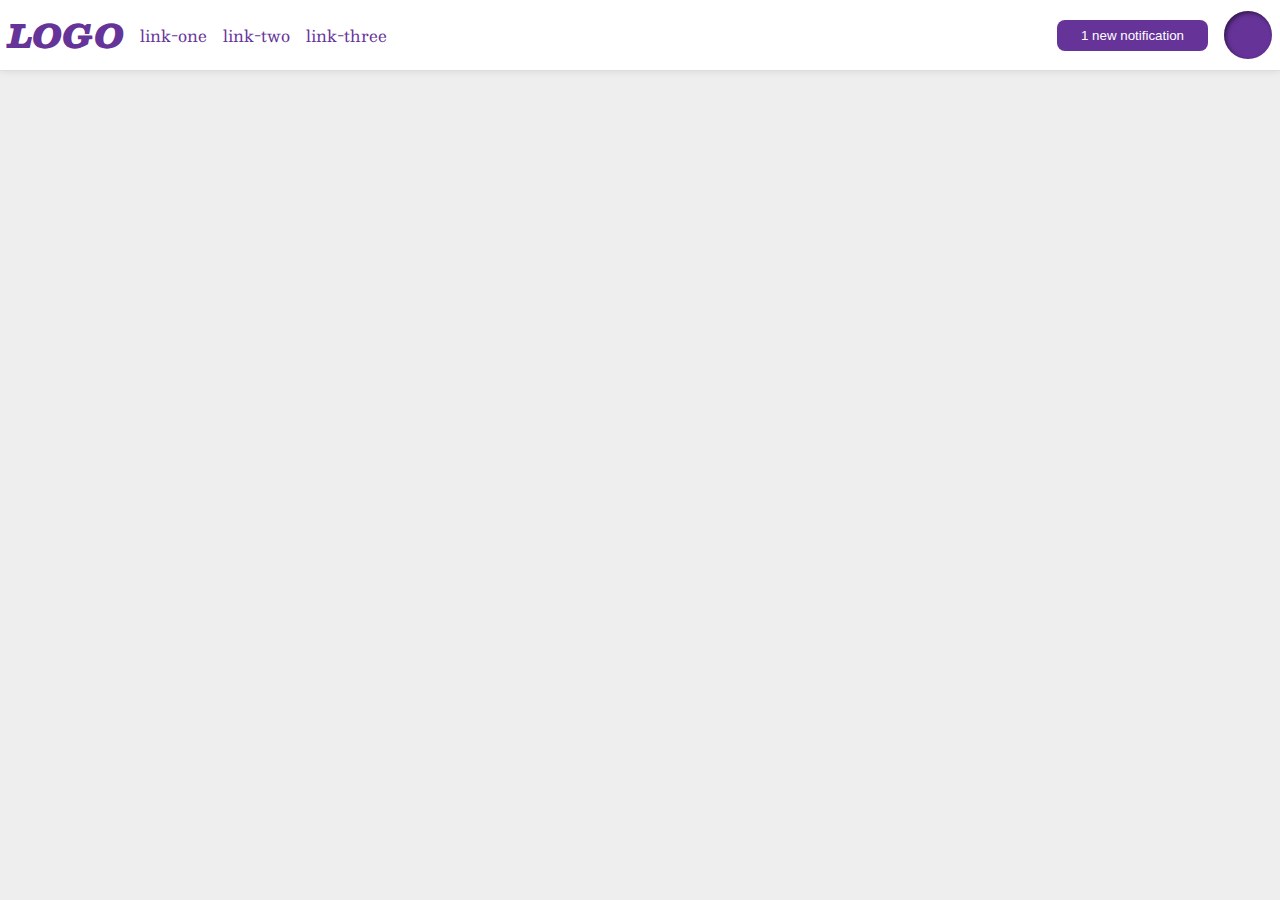
<file: flex/03-flex-header-2/index.html>
<!DOCTYPE html>
<html lang="en">
<head>
  <meta charset="UTF-8">
  <meta http-equiv="X-UA-Compatible" content="IE=edge">
  <meta name="viewport" content="width=device-width, initial-scale=1.0">
  <title>Flex Header 2</title>
  <link rel="stylesheet" href="style.css">
</head>
<body>
  <div class="header">
    <div class="left-header">
      <div class="logo">
      LOGO
    </div>
      <ul class="links">
      <li><a href="google.com">link-one</a></li>
      <li><a href="google.com">link-two</a></li>
      <li><a href="google.com">link-three</a></li>
    </ul>
    </div>
    <div class="right-header">
      <button class="notifications">
        1 new notification
      </button>
      <div class="profile-image"></div>
    </div>

  </div>
</body>
</html>
</file>
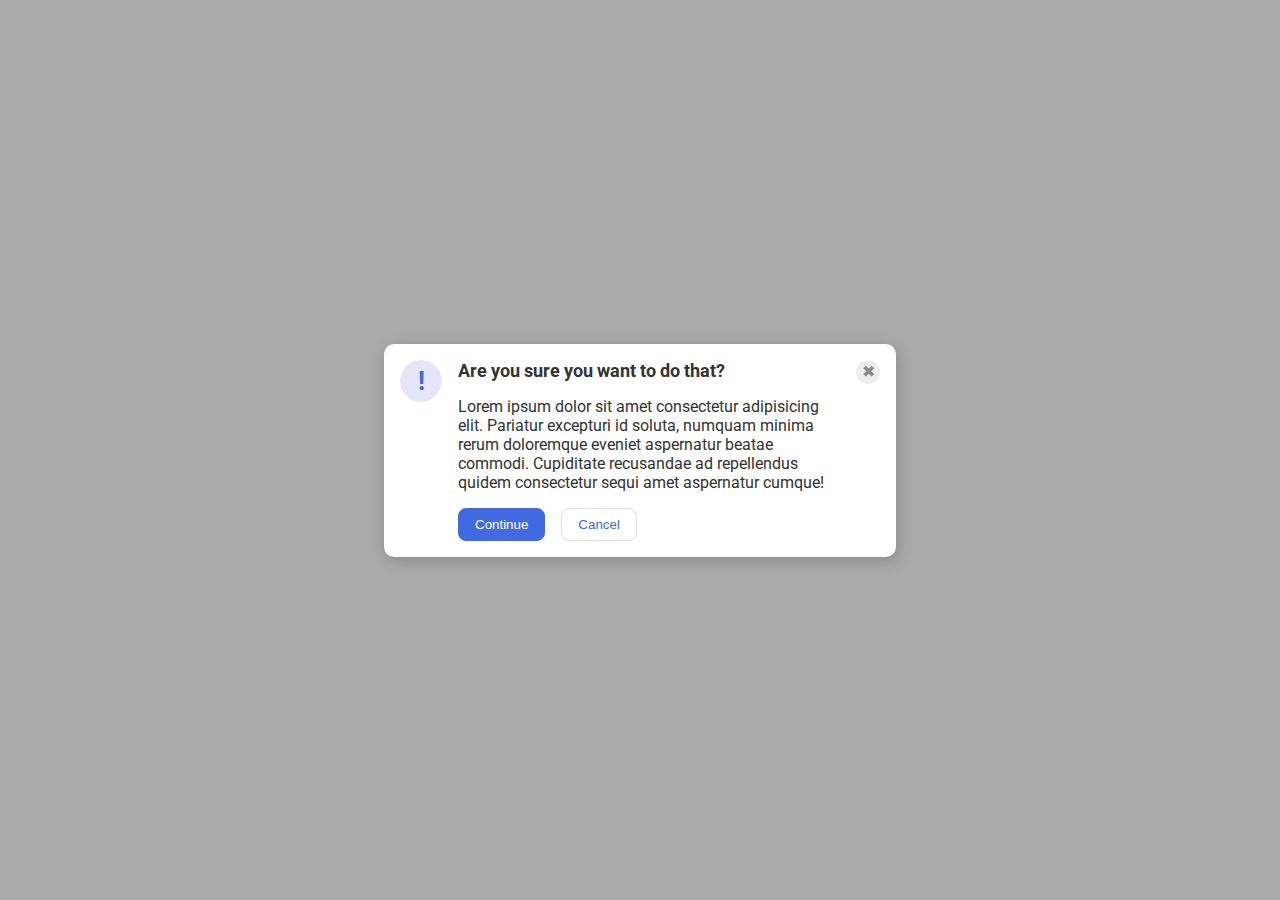
<file: flex/05-flex-modal/index.html>
<!DOCTYPE html>
<html lang="en">
<head>
  <meta charset="UTF-8">
  <meta http-equiv="X-UA-Compatible" content="IE=edge">
  <meta name="viewport" content="width=device-width, initial-scale=1.0">
  <link rel="stylesheet" href="style.css">
  <title>Modal</title>
</head>
<body>
  <div class="modal">
    <div class="icon">!</div>

    <div class="container">
      <div class="header">Are you sure you want to do that?

      </div>
      <div class="text">Lorem ipsum dolor sit amet consectetur adipisicing elit.
        Pariatur excepturi id soluta, numquam minima rerum doloremque eveniet
        aspernatur beatae commodi. Cupiditate recusandae ad repellendus quidem
        consectetur sequi amet aspernatur cumque!</div>
      <button class="continue">Continue</button>
      <button class="cancel">Cancel</button>
    </div>

    <div class="close-button">✖</div>

  </div>
</body>
</html>
</file>
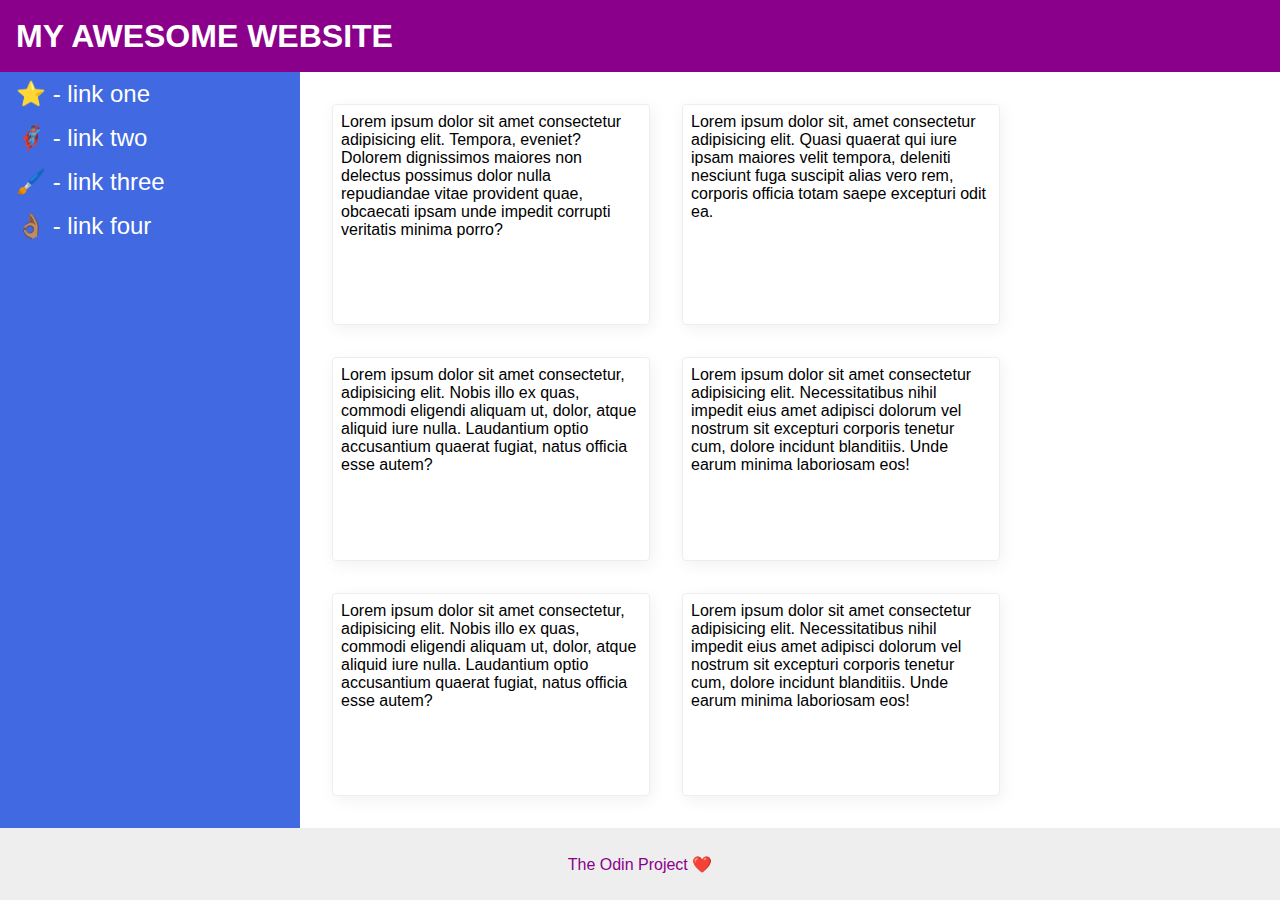
<file: flex/07-flex-layout-2/index.html>
<!DOCTYPE html>
<html lang="en">
<head>
  <meta charset="UTF-8">
  <meta http-equiv="X-UA-Compatible" content="IE=edge">
  <meta name="viewport" content="width=device-width, initial-scale=1.0">
  <title>The Holy Grail</title>
  <link rel="stylesheet" href="style.css">
</head>
<body>
  <div class="header">
    MY AWESOME WEBSITE
  </div>

  <div class="main">
    
    <div class="sidebar">
      <ul>
        <li><a href="google.com">⭐ - link one</a></li>
        <li><a href="google.com">🦸🏽‍♂️ - link two</a></li>
        <li><a href="google.com">🖌️ - link three</a></li>
        <li><a href="google.com">👌🏽 - link four</a></li>
      </ul>
    </div>

    <div class="mainContent">
      <div class="card">Lorem ipsum dolor sit amet consectetur adipisicing elit. Tempora, eveniet? Dolorem dignissimos maiores non delectus possimus dolor nulla repudiandae vitae provident quae, obcaecati ipsam unde impedit corrupti veritatis minima porro?</div>
      <div class="card">Lorem ipsum dolor sit, amet consectetur adipisicing elit. Quasi quaerat qui iure ipsam maiores velit tempora, deleniti nesciunt fuga suscipit alias vero rem, corporis officia totam saepe excepturi odit ea.</div>
      <div class="card">Lorem ipsum dolor sit amet consectetur, adipisicing elit. Nobis illo ex quas, commodi eligendi aliquam ut, dolor, atque aliquid iure nulla. Laudantium optio accusantium quaerat fugiat, natus officia esse autem?</div>
      <div class="card">Lorem ipsum dolor sit amet consectetur adipisicing elit. Necessitatibus nihil impedit eius amet adipisci dolorum vel nostrum sit excepturi corporis tenetur cum, dolore incidunt blanditiis. Unde earum minima laboriosam eos!</div>
      <div class="card">Lorem ipsum dolor sit amet consectetur, adipisicing elit. Nobis illo ex quas, commodi eligendi aliquam ut, dolor, atque aliquid iure nulla. Laudantium optio accusantium quaerat fugiat, natus officia esse autem?</div>
      <div class="card">Lorem ipsum dolor sit amet consectetur adipisicing elit. Necessitatibus nihil impedit eius amet adipisci dolorum vel nostrum sit excepturi corporis tenetur cum, dolore incidunt blanditiis. Unde earum minima laboriosam eos!</div>

    </div>


  </div>

  <div class="footer">
    The Odin Project ❤️
  </div>
</body>
</html>
</file>
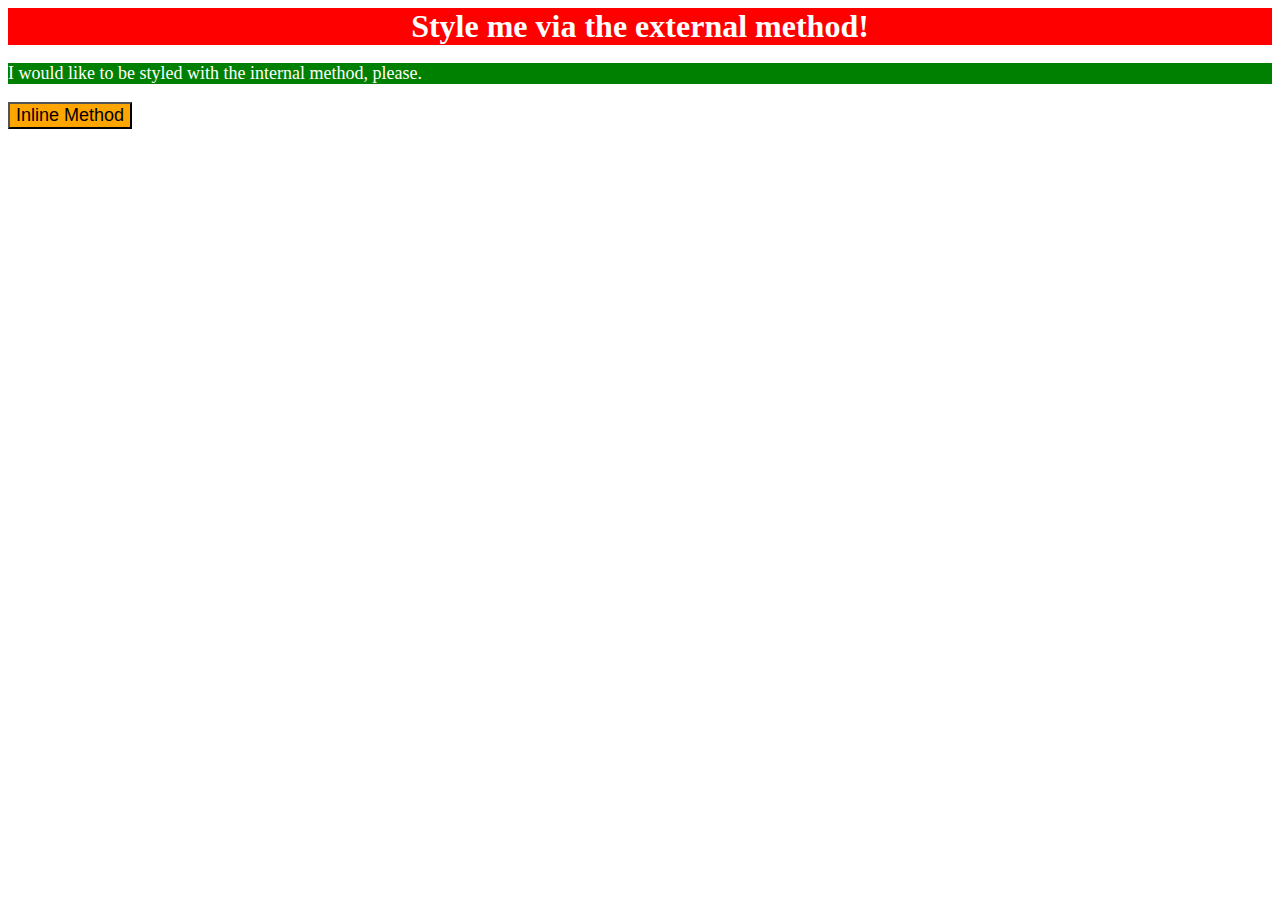
<file: foundations/01-css-methods/index.html>
<!DOCTYPE html>
<html lang="en">
<head>
  <meta charset="UTF-8">
  <meta http-equiv="X-UA-Compatible" content="IE=edge">
  <meta name="viewport" content="width=device-width, initial-scale=1.0">
  <link rel="stylesheet" href="master.css">
  <title>Methods for Adding CSS</title>
  <!-- * `p`: a green background, white text, and a font size of 18px -->
  <style media="screen">
    p {
      background-color: green;
      color: white;
      font-size: 18px;
    }
  </style>
</head>
<body>
  <div>Style me via the external method!</div>
  <p>I would like to be styled with the internal method, please.</p>
  <!-- * `button`: an orange background and a font size of 18px -->
  <button style="background-color: orange; font-size: 18px;">Inline Method</button>
</body>
</html>
</file>
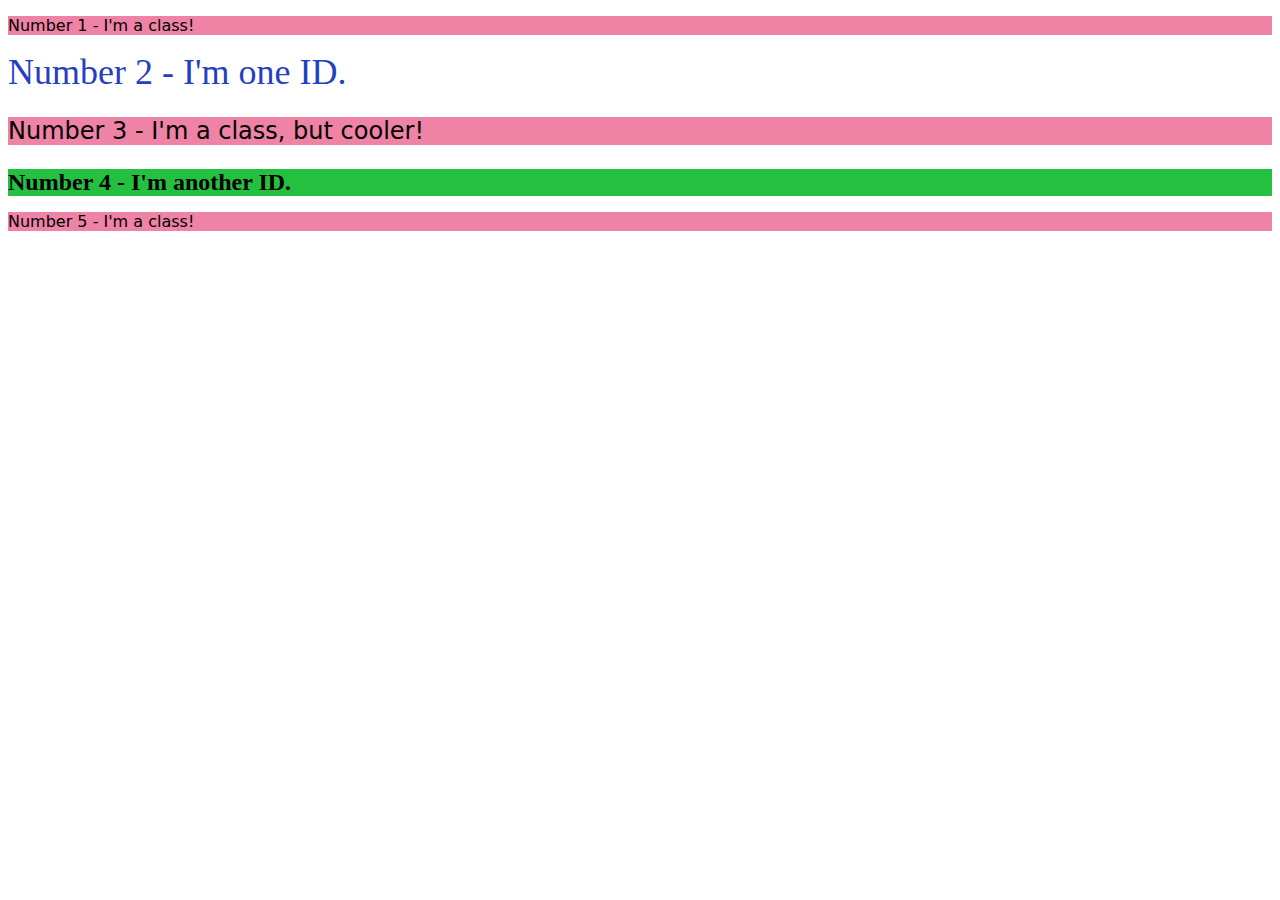
<file: foundations/02-class-id-selectors/index.html>
<!DOCTYPE html>
<html lang="en">
<head>
  <meta charset="UTF-8">
  <meta http-equiv="X-UA-Compatible" content="IE=edge">
  <meta name="viewport" content="width=device-width, initial-scale=1.0">
  <title>Class and ID Selectors</title>
  <link rel="stylesheet" href="style.css">
</head>
<body>
  <p class="odd">Number 1 - I'm a class!</p>
  <div id="second">Number 2 - I'm one ID.</div>
  <p class="odd third">Number 3 - I'm a class, but cooler!</p>
  <div id="fourth">Number 4 - I'm another ID.</div>
  <p class="odd">Number 5 - I'm a class!</p>
</body>
</html>
</file>
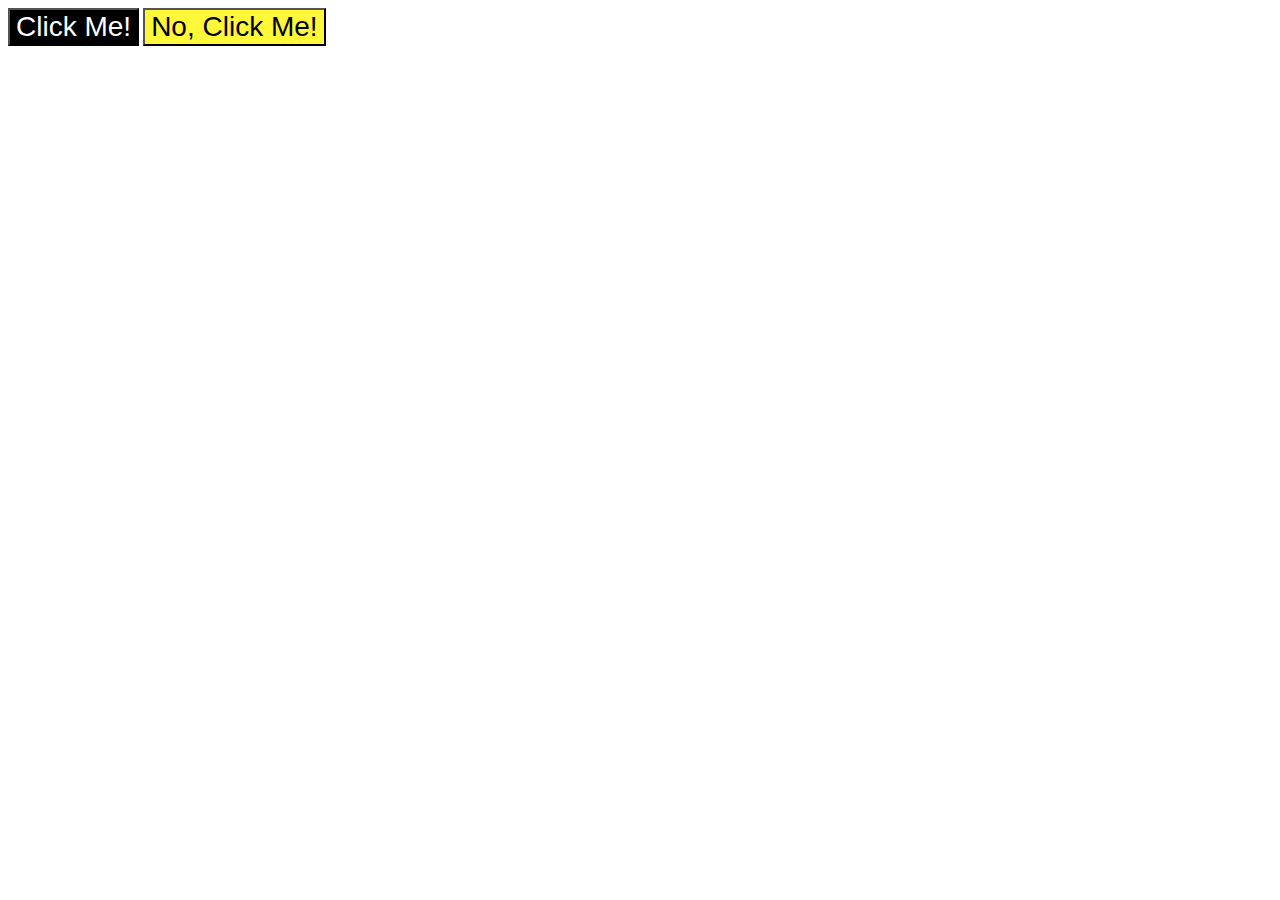
<file: foundations/03-grouping-selectors/index.html>
<!DOCTYPE html>
<html lang="en">
<head>
  <meta charset="UTF-8">
  <meta http-equiv="X-UA-Compatible" content="IE=edge">
  <meta name="viewport" content="width=device-width, initial-scale=1.0">
  <title>Grouping Selectors</title>
  <link rel="stylesheet" href="style.css">
</head>
<body>
  <button class="first">Click Me!</button>
  <button class=" second">No, Click Me!</button>
</body>
</html>
</file>
<file: flex/03-flex-header-2/style.css>
/* this is some magical font-importing.
you'll learn about it later. */
@import url('https://fonts.googleapis.com/css2?family=Besley:ital,wght@0,400;1,900&display=swap');

body {
  margin: 0;
  background: #eee;
  font-family: Besley, serif;
}

.header {
  background: white;
  border-bottom: 1px solid #ddd;
  box-shadow: 0 0 8px rgba(0,0,0,.1);
  display: flex;
  justify-content: space-between;
  padding: 8px;
}
.left-header{
  display: flex;
  align-items: center;
  gap: 16px;
  /* padding: 8px; */
}
.right-header {
  display: flex;
  align-items: center;
  /* padding: 10px; */
  gap: 16px;
}
.profile-image {
  background: rebeccapurple;
  box-shadow: inset 2px 2px 4px rgba(0,0,0,.5);
  border-radius: 50%;
  width: 48px;
  height:  48px;
}

.logo {
  color: rebeccapurple;
  font-size: 32px;
  font-weight: 900;
  font-style: italic;
}

button {
  border: none;
  border-radius: 8px;
  background: rebeccapurple;
  color: white;
  padding: 8px 24px;
}

a {
  /* this removes the line under our links */
  text-decoration: none;
  color: rebeccapurple;
}

ul {
  list-style-type: none;
  margin: 0;
  padding: 0;
  display: flex;
  gap: 16px;
}
</file>
<file: flex/05-flex-modal/style.css>
@import url('https://fonts.googleapis.com/css2?family=Roboto:wght@400;700&display=swap');

html, body {
  height: 100%;
}

body {
  font-family: Roboto, sans-serif;
  margin: 0;
  background: #aaa;
  color: #333;
  /* I'll give you this one for free lol */
  display: flex;
  align-items: center;
  justify-content: center;
}

.modal {
  background: white;
  width: 480px;
  border-radius: 10px;
  box-shadow: 2px 4px 16px rgba(0,0,0,.2);
}

.icon {
  color: royalblue;
  font-size: 26px;
  font-weight: 700;
  background: lavender;
  width: 42px;
  height: 42px;
  border-radius: 50%;
  display: flex;
  align-items: center;
  justify-content: center;
}

.close-button {
  background: #eee;
  border-radius: 50%;
  color: #888;
  font-weight: 400;
  font-size: 16px;
  height: 24px;
  width: 24px;
  display: flex;
  align-items: center;
  justify-content: center;
}

button {
  padding: 8px 16px;
  border-radius: 8px;
}

button.continue {
  background: royalblue;
  border: 1px solid royalblue;
  color: white;
}

button.cancel {
  background: white;
  border: 1px solid #ddd;
  color: royalblue;
}

/* === Solution ==== */

.modal {
  display: flex;
  /* justify-content: space-around; */
  align-items: flex-start;
  padding: 16px;
  gap: 16px;
}

.icon, .close-button {
  flex-shrink: 0;
}

.container {
  display: flex;
  flex-flow: row wrap;
  gap: 16px;
}

.header {
  font-size: 18px;
  font-weight: bold;
}
</file>
<file: flex/07-flex-layout-2/style.css>
body {
  font-family: -apple-system, BlinkMacSystemFont, 'Segoe UI', Roboto, Oxygen, Ubuntu, Cantarell, 'Open Sans', 'Helvetica Neue', sans-serif;
  margin: 0;
  min-height: 100vh;
}

.header {
  height: 72px;
  background: darkmagenta;
  color: white;
}

.footer {
  height: 72px;
  background: #eee;
  color: darkmagenta;
}

.sidebar {
  width: 300px;
  background: royalblue;
}

.card {
  border: 1px solid #eee;
  box-shadow: 2px 4px 16px rgba(0,0,0,.06);
  border-radius: 4px;
}

 /* ==== SOLUTION ==== */

 body {
   display: flex;
   flex-direction: column;
   justify-content: space-between; /* -- ?? -- */
 }

 .header {
   display: flex;
   align-items: center;
   padding-left: 16px;  /* padding: 0 16px; */
   font-size: 32px;
   font-weight: 900;
 }

 .footer {
   display: flex;
   align-items: center;
   justify-content: center;
 }

 .main {
   flex: 1;
   display: flex;
   /* align-items: stretch; -- ?? --  */
 }

 .sidebar {
   /* flex: 0 0 300px; */
   flex-shrink: 0;
 }
 .sidebar ul {
   list-style: none;
   margin: 0;
   padding: 0;
 }

 .sidebar li {
   padding: 8px 16px;
 }

 .sidebar a {
   text-decoration: none;
   font-size: 24px;
   color: white;
 }

.mainContent {
  display: flex;
  padding: 32px;
  flex-flow: row wrap;
  gap: 32px;
}

.card {
  width: 300px;
  padding: 8px;
}
</file>
<file: foundations/01-css-methods/master.css>
/* div`: a red background, white text, a font size of 32px, center aligned, and bold */
div {
  background-color: red;
  color: white;
  font-size: 32px;
  text-align: center;
  font-weight: bold;
}
</file>
<file: foundations/02-class-id-selectors/style.css>
.odd  {
  background-color: rgb(238, 131, 165);
  font-family: 'Verdana', 'DejaVu Sans', 'sans-serif';
}
#second {
  color: #253FC2;
  font-size: 36px;
}
.third {
  font-size: 24px;
}
#fourth {
    background-color: #24C141;
    font-size: 24px;
    font-weight: bold;
}
</file>
<file: foundations/03-grouping-selectors/style.css>
/*
* **The first element**: a black background and white text
* **The second element**: a yellow background
* **Both elements**: a font size of 28px and a list of fonts containing
`Helvetica` and `Times New Roman`, with `sans-serif` as a fallback
*/
.first, .second {
  font-size: 28px;
  font-family: "Helvetica", "Times New Roman", sans-serif;
}
.first {
  background-color: rgb(0, 0, 0);
  color: rgb(255, 255, 255);
}
.second {
  background-color: rgb(255, 248, 56);
}
</file>
